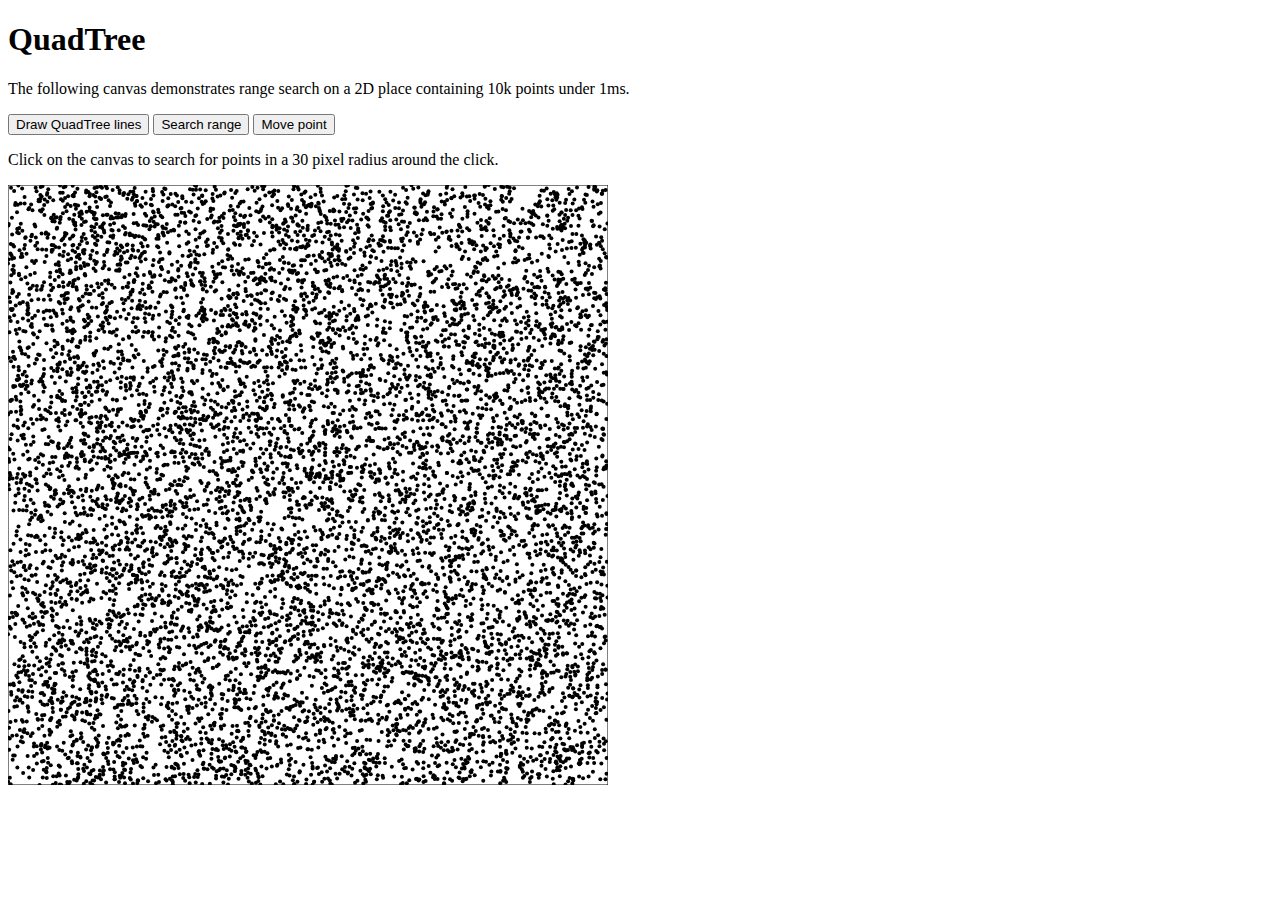
<file: index.html>
<!DOCTYPE html>
<html lang="en">

<head>
  <meta charset="UTF-8">
  <meta name="viewport" content="width=device-width, initial-scale=1.0">
  <title>QuadTree</title>
  <link rel="stylesheet" href="style.css">
</head>

<body>
  <h1>QuadTree</h1>

  <!-- Description of this page -->
  <p>The following canvas demonstrates range search on a 2D place containing 10k points under 1ms. </p>

  <button onclick="tree.toggle_line()">Draw QuadTree lines</button>
  <button onclick="set_range_mode()">Search range</button>
  <button onclick="set_move_mode()">Move point</button>

  <p id="description">Click on the canvas to search for points in a 30 pixel radius around the click.</p>

  <div id="wrapper">
    <canvas id="canvas1" height="600" width="600"></canvas>
    <canvas id="canvas2" height="600" width="600"></canvas>
  </div>

  <script>
    const canvas2 = document.getElementById('canvas2');

    /**
     * A point in 2D space
     */
    class Point {
      constructor(x, y) {
        this.x = x;
        this.y = y;
      }

      toString() {
        return `Point(${this.x}, ${this.y})`;
      }

      equals(other) {
        return this.x === other.x && this.y === other.y;
      }
    }

    /**
     * A node in a quadtree.
     * 
     * Order of children:
     *  0 | 1
     * ---+---
     *  2 | 3
     * 
     * static properties:
     * - SPLIT_THRESHOLD: max number of points in a leaf node before it splits into 4 children
     * 
     * @property {number} w - width of the node
     * @property {number} h - height of the node
     * @property {number} x - x coordinate of top left corner of the node
     * @property {number} y - y coordinate of top left corner of the node
     * @property {QuadNode} parent - parent node
     * @property {QuadNode[]} children - children of this node
     * @property {Point[]} points - points contained in this node
     */
    class QuadNode {
      static SPLIT_THRESHOLD = 4;
      constructor(w, h, id, x = 0, y = 0, parent = null) {
        this.id = id;
        this.w = w;
        this.h = h;
        this.x = x;
        this.y = y;
        this.parent = parent;

        this.children = [];
        this.points = [];
      }

      /**
       * @returns {boolean} true if this node is a branch node
       */
      has_children() {
        return this.children.length > 0;
      }

      /**
       * Insert a point into the tree
       * 
       * @param {Point} point - the point to insert
       */
      insert(point) {
        // check if this point is within the bounds of this node
        if (point.x < this.x || point.x >= this.x + this.w || point.y < this.y || point.y >= this.y + this.h) {
          throw new Error('Point is out of range');
        }

        if (this.has_children()) {
          // insert into child node
          const idx = Number(point.x >= this.x + this.w / 2) + Number(point.y >= this.y + this.h / 2) * 2;
          this.children[idx].insert(point);
        } else {
          // if identical point already exists, don't insert. 
          // This is to prevent infinite splitting
          if (this.points.some(p => p.equals(point))) {
            return;
          }

          // insert into this node and split if necessary
          this.points.push(point);

          this.check_split();
        }
      }

      /**
       * Split this node into 4 children if there are more than SPLIT_THRESHOLD points in this node
       */
      check_split() {
        if (this.points.length <= QuadNode.SPLIT_THRESHOLD) {
          return;
        }
        const w = this.w / 2;
        const h = this.h / 2;
        this.children = [
          new QuadNode(w, h, [...this.id, 0], this.x, this.y, this),
          new QuadNode(this.w - w, h, [...this.id, 1], this.x + w, this.y, this),
          new QuadNode(w, this.h - h, [...this.id, 2], this.x, this.y + h, this),
          new QuadNode(this.w - w, this.h - h, [...this.id, 3], this.x + w, this.y + h, this),
        ];
        for (const p of this.points) {
          this.insert(p);
        }
        this.points = [];
      }

      /**
       * Get the leaf node that contains the given point. 
       * 
       * Assume given point is within the bounds of this node.
       * 
       * @param {Point} point - the point to search for
       * @returns {QuadNode} the node that contains the point
       */
      get_containing_node(point) {
        if (this.has_children()) {
          const idx = Number(point.x >= this.x + this.w / 2) + Number(point.y >= this.y + this.h / 2) * 2;
          return this.children[idx].get_containing_node(point);
        } else {
          return this;
        }
      }

      /**
       * Check if this node overlaps with given node.
       */
      overlap(other) {
        return !(
          this.x + this.w < other.x ||
          other.x + other.w < this.x ||
          this.y + this.h < other.y ||
          other.y + other.h < this.y
        );
      }

      /**
       * Search for points within a given rectangular range
       * 
       * @param {number} x - x coordinate of center of range
       * @param {number} y - y coordinate of center of range
       * @param {number} radius - radius of range
       * @returns {Point[]} generator that iterates all points within range
       */
      * search_range(x, y, radius) {
        yield* this._search_range(new QuadNode(radius * 2, radius * 2, [], x - radius, y - radius), radius * radius);
      }

      * _search_range(node, radius) {
        // If this node does not overlap with the given node, no points are in range. 
        if (!this.overlap(node)) {
          return;
        }
        if (this.has_children()) {
          // search children
          for (const c of this.children) {
            yield* c._search_range(node, radius);
          }
        } else {
          // search points
          for (const p of this.points) {
            if ((node.x + node.w / 2 - p.x) ** 2 + (node.y + node.h / 2 - p.y) ** 2 <= radius) {
              yield p;
            }
          }
        }
      }

      /**
       * Draw lines on the canvas to show nodes of the quadtree. 
       * 
       * @param {CanvasRenderingContext2D} ctx - the canvas context to draw on
       * @param {string} line_color - the color of the lines
       */
      draw_line(ctx, line_color) {
        if (!this.has_children()) {
          return;
        }
        for (const c of this.children) {
          c.draw_line(ctx, line_color);
        }
        ctx.strokeStyle = line_color;
        ctx.lineWidth = 1;
        ctx.beginPath();
        ctx.moveTo(this.x + this.w / 2, this.y);
        ctx.lineTo(this.x + this.w / 2, this.y + this.h);
        ctx.moveTo(this.x, this.y + this.h / 2);
        ctx.lineTo(this.x + this.w, this.y + this.h / 2);
        ctx.stroke();
      }

      /**
       * Draw points on the canvas. 
       */
      draw_points(ctx, point_color, point_radius) {
        for (const c of this.children) {
          c.draw_points(ctx, point_color, point_radius);
        }
        ctx.fillStyle = point_color;
        for (const p of this.points) {
          ctx.beginPath();
          ctx.arc(p.x, p.y, point_radius, 0, 2 * Math.PI);
          ctx.fill();
        }
      }

      /**
       * Find the closest point to a given point.
       * 
       * Procedure:
       *  1. Starting from the leaf node that contains the given point, working towards the root node. 
       *  2. For each node, go through all children and find the closest point.
       * 
       * To optimize, we can stop searching a node if the closest possible point in that node is further than the closest point found so far and
       * we skip last searching node, since it's always one of the children of the current node. 
       * 
       * @param {number} x - x coordinate of the point
       * @param {number} y - y coordinate of the point
       */
      find_closest(x, y) {
        let p = new Point(x, y);
        let data = [Infinity, null];          // stores closest distance and point
        let node = this.get_containing_node(p); // start from the leaf node that contains the point
        let last_node = null;
        do {
          // Search all children of this node. Last_node is skipped since it's always one of the children of this node.
          node._find_closest_from_children(data, x, y, last_node);

          // Step up to parent node
          last_node = node;
          node = node.parent;
        } while (node !== null);
        return data[1];
      }

      /**
       * Check if this node can contain a point that is closer than the closest point found so far.
       */
      _can_contain_closer(x, y, data) {
        let [dist, point] = data;
        if (x + dist > this.x || x - dist < this.x + this.w || y + dist > this.y || y - dist < this.y + this.h) {
          return true;
        }
        return false;
      }

      /**
       * Find the closest point from the children of this node.
       */
      _find_closest_from_children(data, x, y, last_node) {
        if (!this._can_contain_closer(x, y, data)) {
          return;
        }
        for (const c of this.children) {
          if (c === last_node) {
            continue;
          }
          c._find_closest_from_children(data, x, y, null);
        }

        for (const p of this.points) {
          const d = (p.x - x) ** 2 + (p.y - y) ** 2;
          if (d < data[0]) {
            data[0] = d;
            data[1] = p;
          }
        }
      }

      /**
       * Remove a point from the tree
       * 
       * @param {Point} p - the point to remove
       */
      remove(point) {
        let node = this.get_containing_node(new Point(point.x, point.y));   // get the node that contains the point
        node.points = node.points.filter(p => p.x !== point.x && p.y !== point.y);  // remove the point from the node
        node.merge_parent();  // merge parent nodes if necessary
      }

      /**
       * Merge nodes if the total number of points in the subtree is less than SPLIT_THRESHOLD
       * 
       * Starting from leaf node, count the number of points in the subtree.
       * If the total number of points is less than SPLIT_THRESHOLD, merge all children into the parent node.
       * Repeat until the root node is reached or the total number of points is greater than SPLIT_THRESHOLD.
       */
      merge_parent() {
        let node = this.parent;
        let last_node = this;
        let count = this.points.length;

        while (node !== null) {
          for (let c of node.children) {
            if (c === last_node) {
              continue;
            }
            count += c.count_points();
          }

          if (count > QuadNode.SPLIT_THRESHOLD) {
            break;
          }
          for (let c of node.children) {
            node.points.push(...c.points);
            c.points = [];
          }
          node.children = [];
          last_node = node;
          node = node.parent;
        }
      }

      /**
       * Count the number of points in the subtree
       */
      count_points() {
        if (this.has_children()) {
          return this.children.reduce((acc, c) => acc + c.count_points(), 0);
        } else {
          return this.points.length;
        }
      }
    }

    /**
     * A class that manipulates a QuadTree and draws it on a canvas
     */
    class QuadTreeDrawer {
      constructor(w, h) {
        this.root = new QuadNode(w, h, [0], 0, 0);

        this.line_color = 'black';
        this.point_color = 'black';
        this.point_radius = 2;

        this.do_draw_lines = true;

        this.selected_point = null;
      }

      toggle_line() {
        this.do_draw_lines = !this.do_draw_lines;
        this.draw();
      }

      draw() {
        const canvas = document.querySelector('#canvas1');

        if (!canvas.getContext) {
          return;
        }
        const ctx = canvas.getContext('2d');
        ctx.clearRect(0, 0, canvas.width, canvas.height);

        // draw border
        ctx.strokeStyle = this.line_color;
        ctx.lineWidth = 1;
        ctx.beginPath();
        ctx.rect(0, 0, canvas.width, canvas.height);
        ctx.stroke();
        if (this.do_draw_lines) {
          this.root.draw_line(ctx, this.line_color);
        }
        this.root.draw_points(ctx, this.point_color, this.point_radius)
      }

      select_region(x, y) {
        let ctx = canvas2.getContext('2d');
        ctx.clearRect(0, 0, canvas2.width, canvas2.height);
        ctx.fillStyle = 'red';

        for (const p of this.root.search_range(x, y, 30)) {
          ctx.beginPath();
          ctx.arc(p.x, p.y, this.point_radius, 0, 2 * Math.PI);
          ctx.fill();
        }
      }

      select_closest(x, y) {
        let ctx = canvas2.getContext('2d');
        ctx.clearRect(0, 0, canvas2.width, canvas2.height);
        ctx.fillStyle = 'red';

        let t = Date.now();
        let p = this.root.find_closest(x, y);
        if (p !== null) {
          ctx.beginPath();
          ctx.arc(p.x, p.y, this.point_radius, 0, 2 * Math.PI);
          ctx.fill();
        }
        this.selected_point = p;
      }

      move(x, y) {
        if (this.selected_point === null) {
          return;
        }
        this.root.remove(this.selected_point);
        this.root.insert(new Point(x, y))
        this.draw();
        this.selected_point = null;

        let ctx = canvas2.getContext('2d');
        ctx.clearRect(0, 0, canvas2.width, canvas2.height);
      }
    }

    function on_canvas_click(event) {
      const x = event.layerX;
      const y = event.layerY;
      if (mode === 'range') {
        tree.select_region(x, y);
        return;
      } else {
        if (event.button === 0) {
          tree.select_closest(x, y);
        }
        if (event.button === 2) {
          tree.move(x, y);
        }
      }
    }

    canvas2.addEventListener('click', on_canvas_click);
    canvas2.addEventListener('contextmenu', function (e) {
      e.preventDefault();
      on_canvas_click(e);
    });

    function generate_points(n) {
      for (let i = 0; i < n; i++) {
        tree.root.insert(new Point(Math.random() * 600, Math.random() * 600));
      }
    }

    function set_range_mode() {
      mode = 'range';

      let ctx = canvas2.getContext('2d');
      ctx.clearRect(0, 0, canvas2.width, canvas2.height);

      let new_tree = new QuadTreeDrawer(600, 600);
      new_tree.do_draw_lines = tree.do_draw_lines;
      tree = new_tree;
      generate_points(10000);
      tree.draw();

      description.innerHTML = 'Click on the canvas to search for points in 30 pixel radius around the click.';
    }

    function set_move_mode() {
      mode = 'move';

      let ctx = canvas2.getContext('2d');
      ctx.clearRect(0, 0, canvas2.width, canvas2.height);

      let new_tree = new QuadTreeDrawer(600, 600);
      new_tree.do_draw_lines = tree.do_draw_lines;
      tree = new_tree;
      generate_points(100);
      tree.draw();

      description.innerHTML = 'Left click on the canvas to find the closest point to the click. Right click to move the closest point to the click.';
    }

    let tree = new QuadTreeDrawer(600, 600);
    let mode = 'range';
    let description = document.querySelector('#description');
    tree.do_draw_lines = false;
    generate_points(10000);
    tree.draw();
  </script>
</body>

</html>
</file>
<file: style.css>
#wrapper {
    position: relative;
    width: 600px;
    height: 600px;
}

#canvas1, #canvas2 {
    position: absolute;
    top: 0px;
    left: 0px;
    width: 600px;
    height: 600px;
}
</file>
